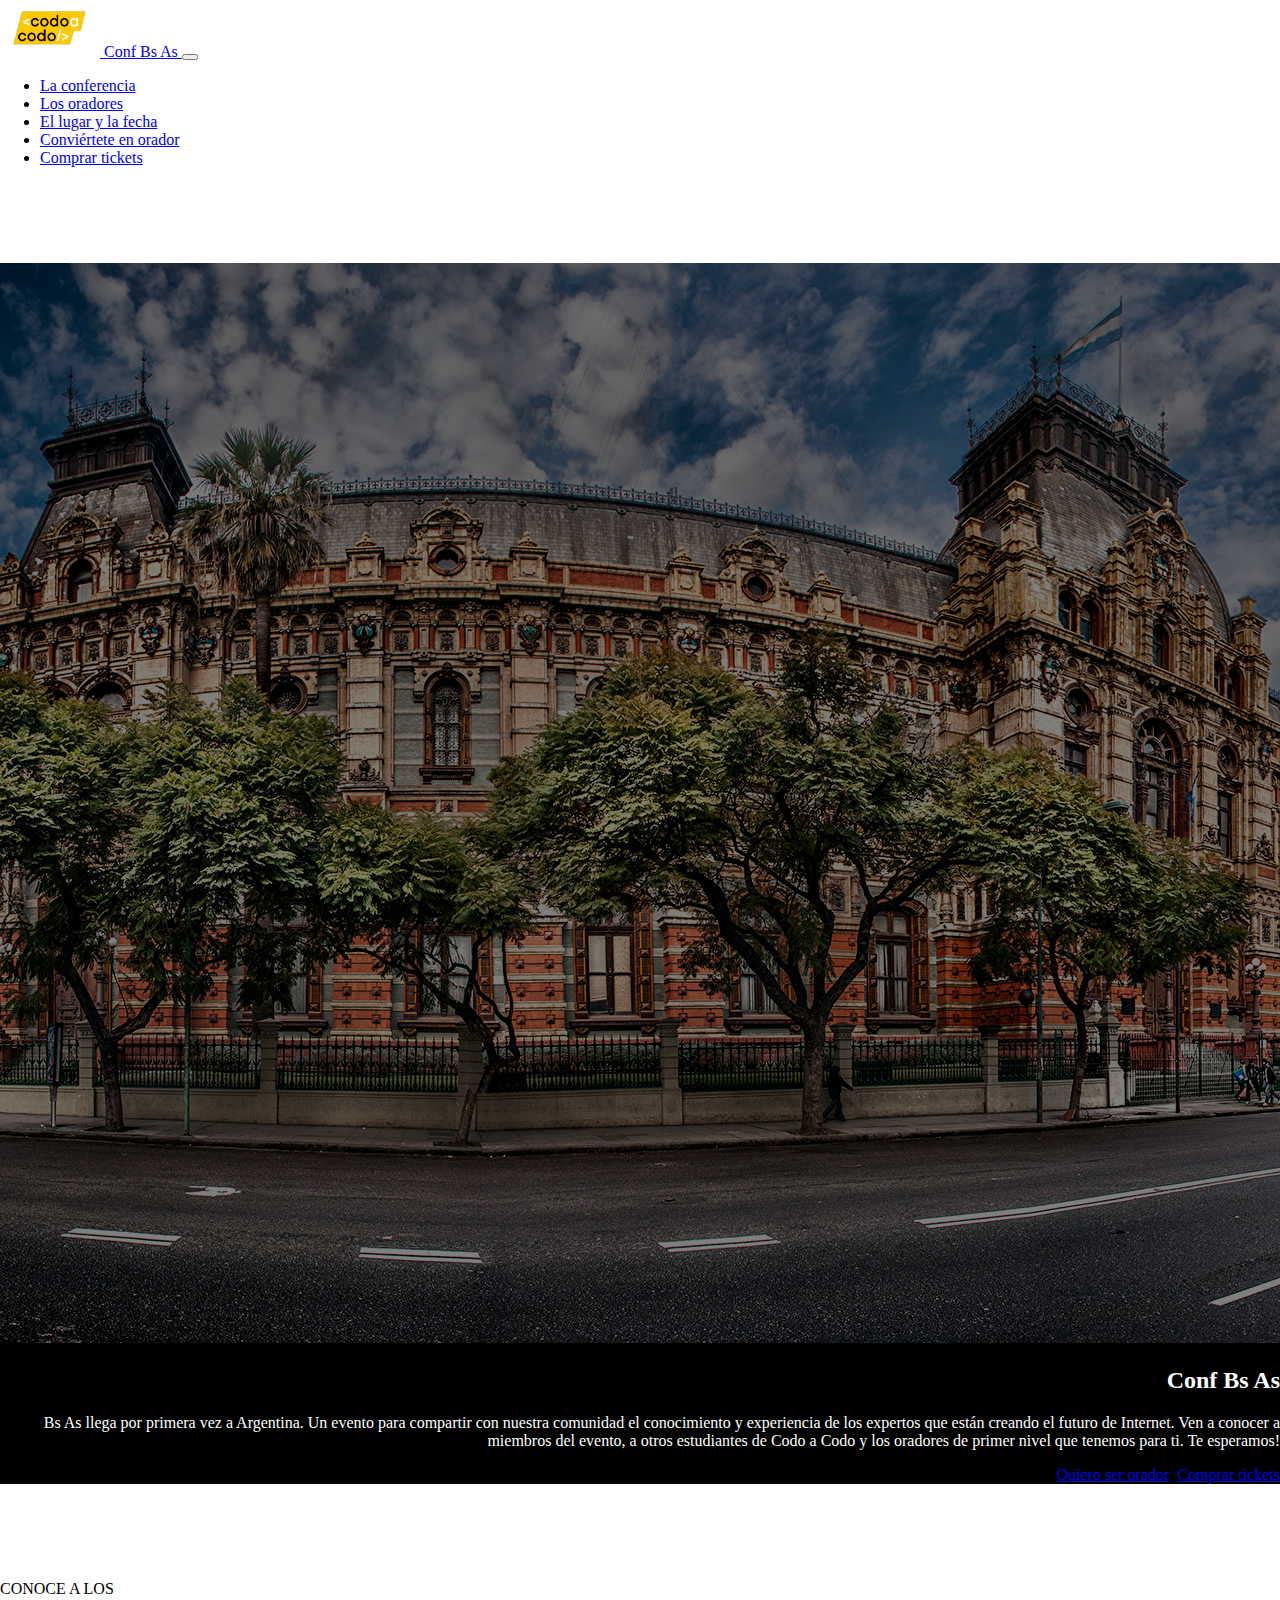
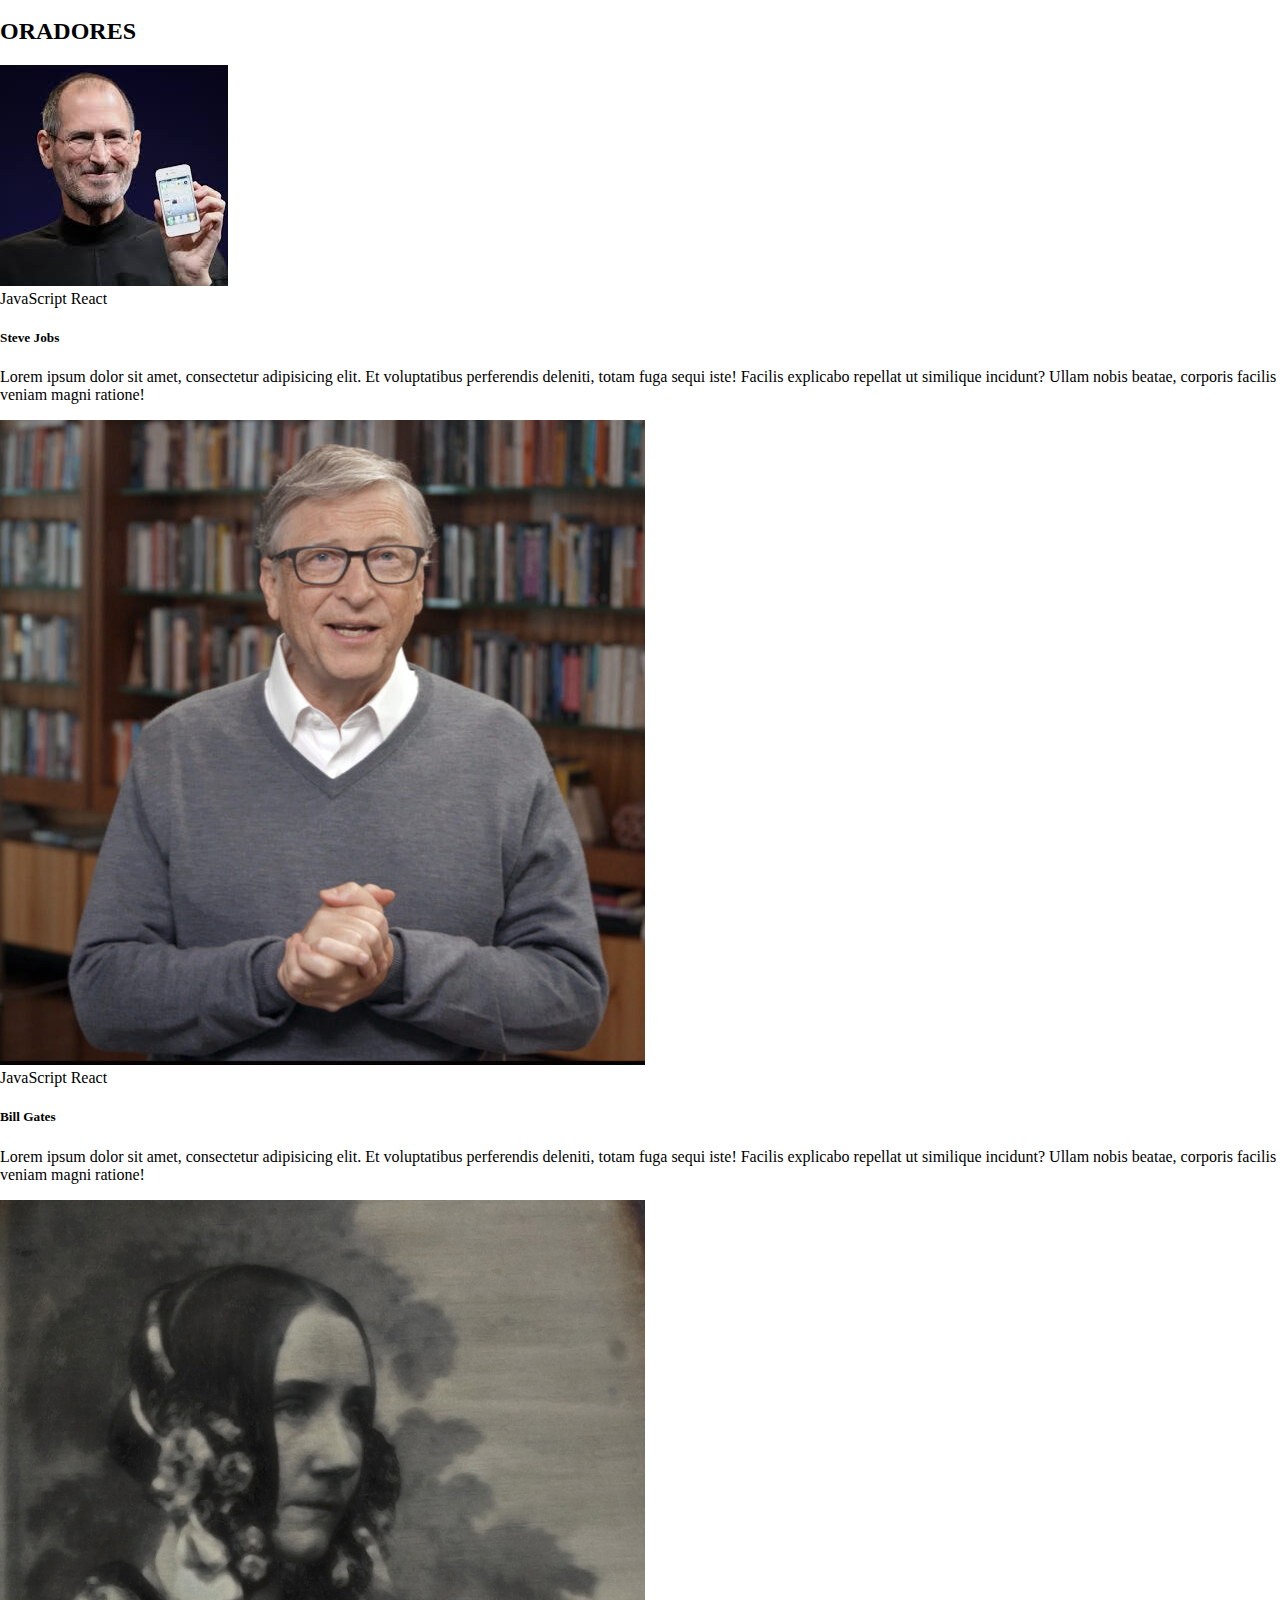
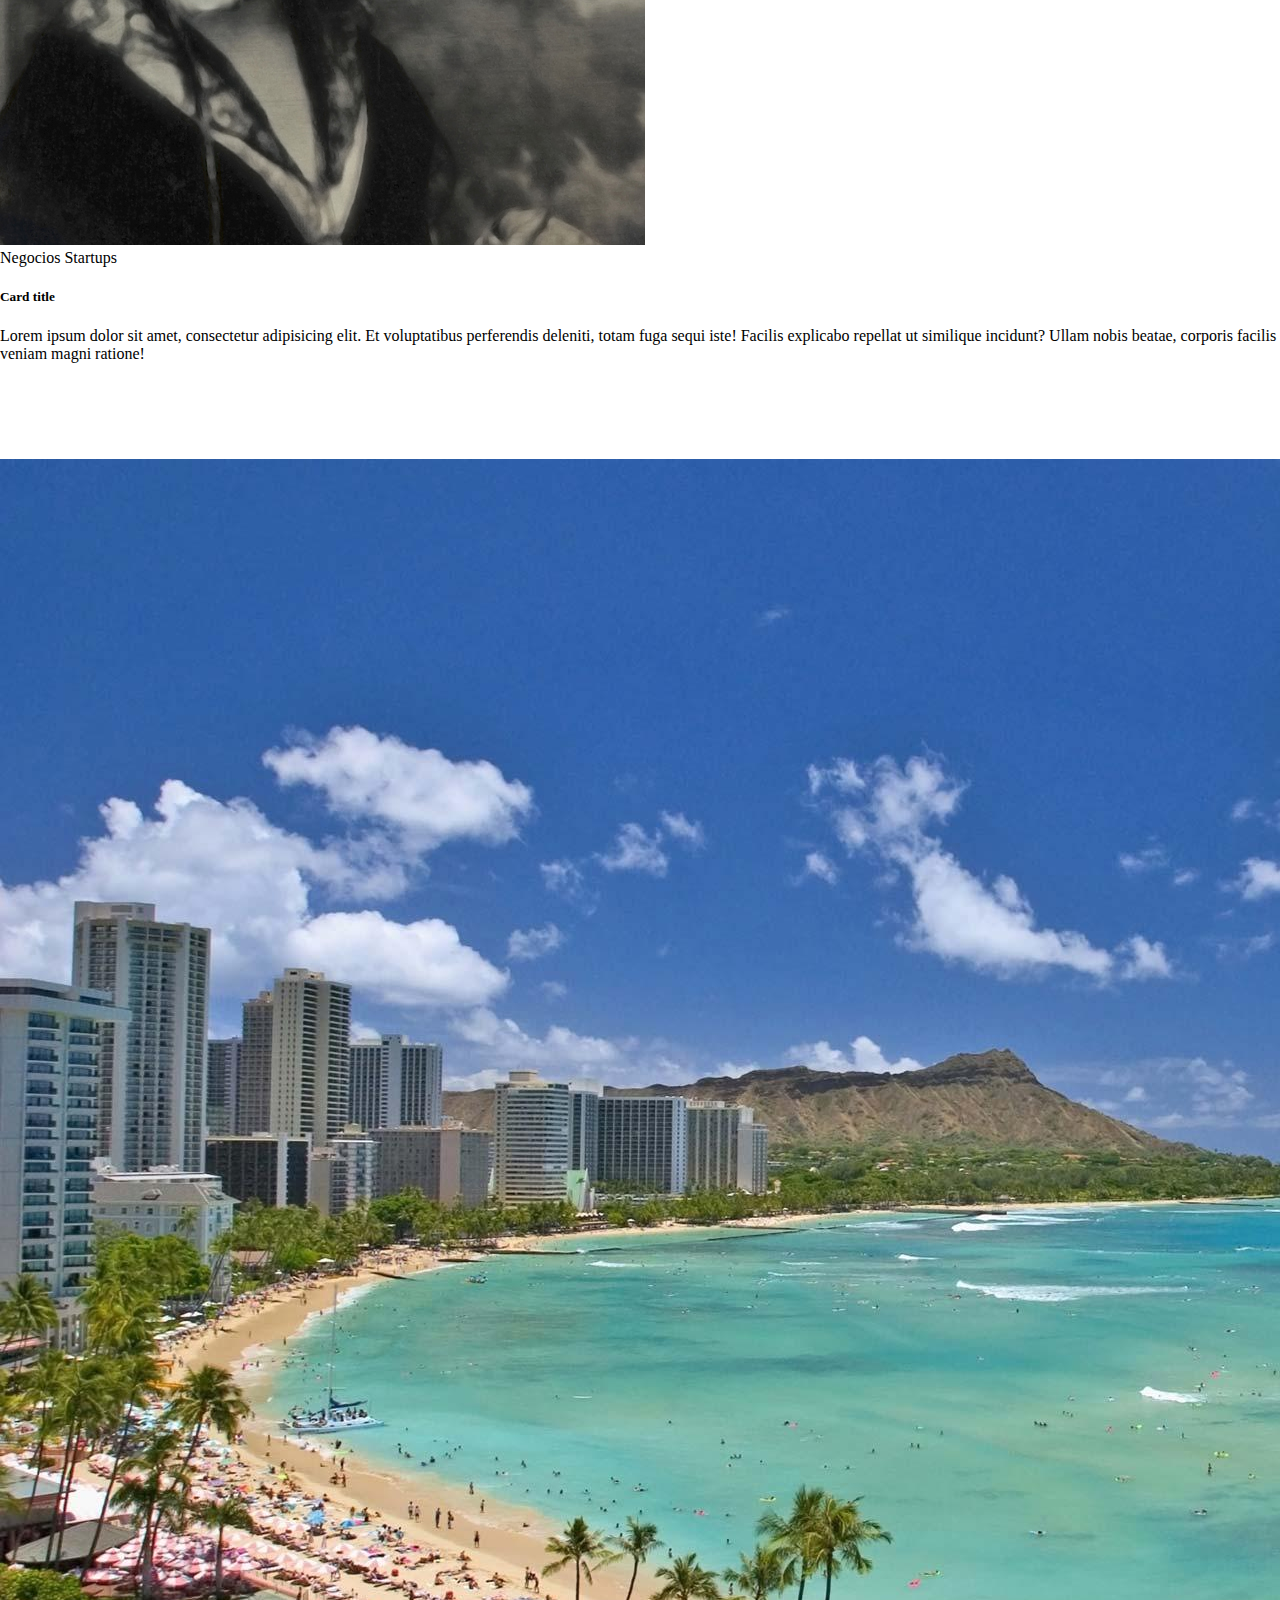
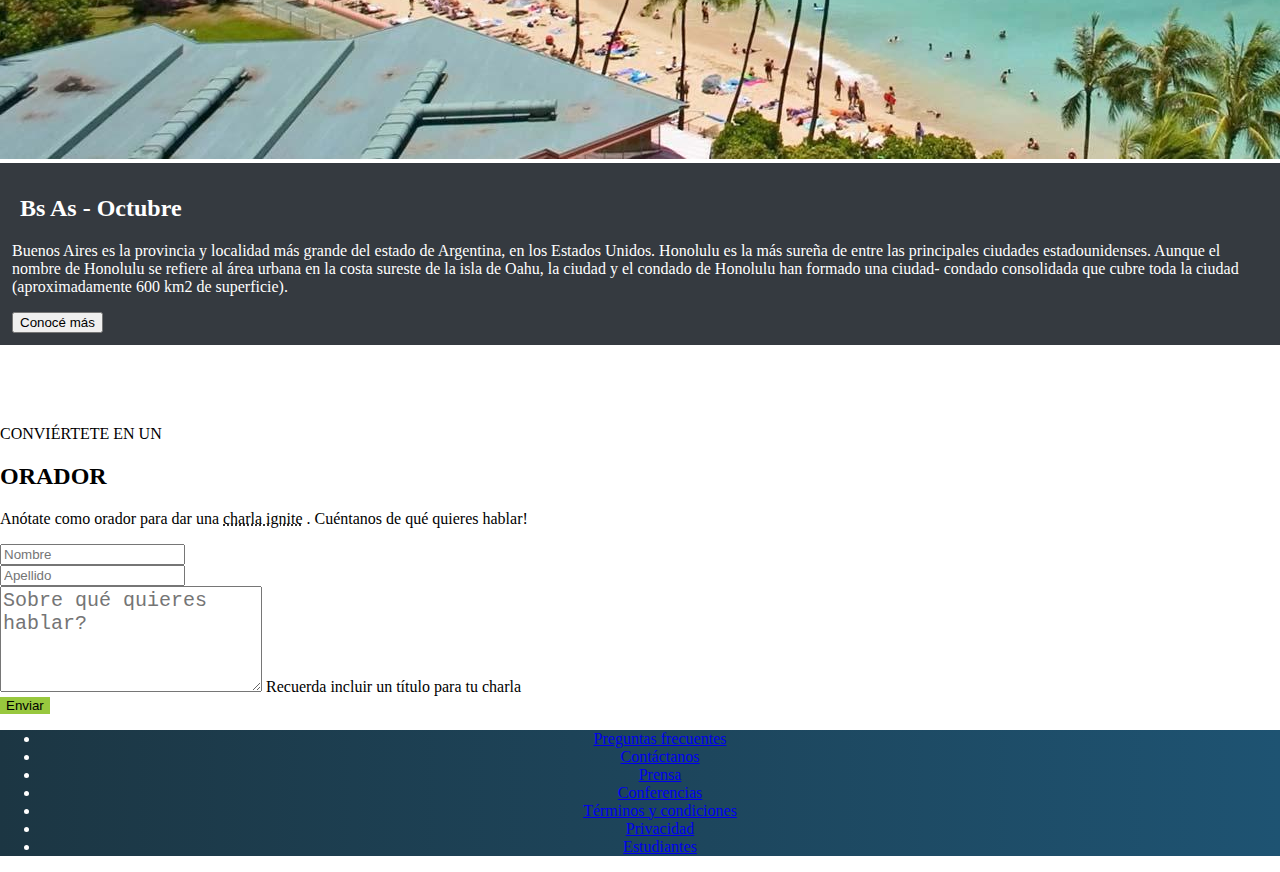
<file: index.html>
<!doctype html>
<html lang="es">

<head>
    <meta charset="utf-8">
    <meta name="viewport" content="width=device-width, initial-scale=1">
    <title>Codo a codo</title>
    <link href="https://cdn.jsdelivr.net/npm/bootstrap@5.3.0-alpha3/dist/css/bootstrap.min.css" rel="stylesheet"
        integrity="sha384-KK94CHFLLe+nY2dmCWGMq91rCGa5gtU4mk92HdvYe+M/SXH301p5ILy+dN9+nJOZ" crossorigin="anonymous">
    <link rel="stylesheet" href="assets/css/index.css">
</head>

<body>
    <!-- header ------------------------------------------------------------------------------------------>
    <header>
        <nav class="navbar navbar-expand-lg bg-body-secondary fixed-top" data-bs-theme="dark">
            <div class="container">
                <!-- logo -->
                <a class="navbar-brand" href="#">
                    <img src="./assets/img/codoacodo.png" alt="Logo" width="100" class="logo">
                    Conf Bs As
                </a>

                <button class="navbar-toggler" type="button" data-bs-toggle="collapse" data-bs-target="#navbarNav"
                    aria-controls="navbarNav" aria-expanded="false" aria-label="Toggle navigation" id="myButton">
                    <span class="navbar-toggler-icon"></span>
                </button>
                <!-- nav-items -->
                <div class="collapse navbar-collapse justify-content-end" id="navbarNav">
                    <ul class="navbar-nav">
                        <li class=" nav-item">
                            <a class="nav-link cambioClase text-white" href="#la_conferencia" id="conferencia">La
                                conferencia</a>
                        </li>
                        <li class="nav-item">
                            <a class="nav-link cambioClase" href="#los_oradores" id="oradores">Los
                                oradores</a>
                        </li>
                        <li class="nav-item">
                            <a class="nav-link cambioClase" href="#lugar_y_fecha" id="lugarFecha">El lugar y
                                la
                                fecha</a>
                        </li>
                        <li class="nav-item">
                            <a class="nav-link cambioClase" href="#conviertete_en_orador"
                                id="convierteteOrador">Conviértete
                                en orador</a>
                        </li>
                        <li class="nav-item">
                            <a class="nav-link text-success" href="tickets.html">Comprar tickets</a>
                        </li>
                    </ul>
                </div>
            </div>
        </nav>
    </header>
    <!-- front page -------------------------------------------------------------------------------------->
    <section id="la_conferencia">
        <div class="card front-page">
            <img src="./assets/img/ba1.jpg" alt="hawaii.jpg">
            <div class="row card-img-overlay p-lg-5 m-sm-0">
                <div class="col-12 col-sm-12 col-lg-8 col-xl-6 px-lg-5">
                    <h2>Conf Bs As</h2>
                    <p>Bs As llega por primera vez a Argentina. Un evento para compartir con nuestra comunidad el
                        conocimiento y
                        experiencia de los expertos que están creando el futuro de Internet. Ven a conocer a
                        miembros
                        del
                        evento, a
                        otros estudiantes de Codo a Codo y los oradores de primer nivel que tenemos para ti. Te
                        esperamos!
                    </p>
                    <a class="btn btn-outline-light" href="#conviertete_en_orador" id="btnConvierteteOrador">Quiero
                        ser orador</a>
                    <a class="btn btn-success" href="tickets.html">Comprar tickets</a>
                </div>
            </div>
        </div>
    </section>
    <!-- main -------------------------------------------------------------------------------------------->
    <section id="los_oradores">
        <main class="container">
            <div class="row">
                <div class="col text-center">
                    <p>CONOCE A LOS</p>
                    <h2>ORADORES</h2>
                </div>
            </div>
            <!-- main cards -->
            <div class="row main-body g-4">
                <!-- card -->
                <div class="col-sm-12 mb-2 col-md-6 col-lg-4 col-xl-3">
                    <div class="card">
                        <img src="./assets/img/steve.jpg" class="card-img-top" alt="...">
                        <div class="card-body">
                            <span class="badge text-bg-warning">JavaScript</span>
                            <span class="badge text-bg-info">React</span>
                            <h5 class="card-title">Steve Jobs</h5>
                            <p class="card-text">Lorem ipsum dolor sit amet, consectetur adipisicing elit. Et
                                voluptatibus
                                perferendis deleniti, totam fuga sequi iste! Facilis explicabo repellat ut similique
                                incidunt? Ullam nobis beatae, corporis facilis veniam magni ratione!</p>
                        </div>
                    </div>
                </div>
                <!-- card -->
                <div class="col-sm-12 mb-2 col-md-6 col-lg-4 col-xl-3">
                    <div class="card">
                        <img src="./assets/img/bill.jpg" class="card-img-top" alt="...">
                        <div class="card-body p-md-2 p-lg-3">
                            <span class="badge text-bg-warning">JavaScript</span>
                            <span class="badge text-bg-info">React</span>
                            <h5 class="card-title">Bill Gates</h5>
                            <p class="card-text">Lorem ipsum dolor sit amet, consectetur adipisicing elit. Et
                                voluptatibus
                                perferendis deleniti, totam fuga sequi iste! Facilis explicabo repellat ut similique
                                incidunt? Ullam nobis beatae, corporis facilis veniam magni ratione!</p>
                        </div>
                    </div>
                </div>
                <!-- card -->
                <div class="col-sm-12 mb-2 col-md-6 col-lg-4 col-xl-3">
                    <div class="card">
                        <img src="./assets/img/ada.jpeg" class="card-img-top" alt="...">
                        <div class="card-body">
                            <span class="badge text-bg-secondary">Negocios</span>
                            <span class="badge text-bg-danger">Startups</span>
                            <h5 class="card-title">Card title</h5>
                            <p class="card-text">Lorem ipsum dolor sit amet, consectetur adipisicing elit. Et
                                voluptatibus
                                perferendis deleniti, totam fuga sequi iste! Facilis explicabo repellat ut similique
                                incidunt? Ullam nobis beatae, corporis facilis veniam magni ratione!</p>
                        </div>
                    </div>
                </div>
            </div>
        </main>
    </section>
    <!-- info section ------------------------------------------------------------------------------------>
    <section id="lugar_y_fecha">
        <div class="container-fluid g-0 row">
            <div class="col-sm-12 col-lg-6 g-1">
                <img src="./assets/img/honolulu.jpg" class="img-fluid" alt="...">
            </div>
            <div class="col-sm-12 col-lg-6 g-1">
                <h2>Bs As - Octubre</h2>
                <p>Buenos Aires es la provincia y localidad más grande del estado de Argentina, en
                    los Estados Unidos. Honolulu es la más sureña de entre las principales ciudades estadounidenses.
                    Aunque el nombre de Honolulu se refiere al área urbana en la costa sureste de la isla de Oahu, la
                    ciudad y el condado de Honolulu han formado una ciudad- condado consolidada que cubre toda la ciudad
                    (aproximadamente 600 km2 de superficie).
                </p>
                <button class="btn btn btn-outline-light">
                    Conocé más
                </button>
            </div>
        </div>
    </section>
    <!-- form -------------------------------------------------------------------------------------------->
    <section id="conviertete_en_orador">
        <div class="container text-center">
            <span>CONVIÉRTETE EN UN</span>
            <h2>ORADOR</h2>
            <p>
                Anótate como orador para dar una
                <a class="underline" href="#">charla ignite</a>
                . Cuéntanos de qué quieres hablar!
            </p>
        </div>
        <form class="container row m-auto">
            <div class="col-sm-12 col-lg-10 col-xl-8">
                <div class="row">
                    <div class="col-sm-12 col-lg-6 mb-3">
                        <input type="text" class="form-control" placeholder="Nombre" id="name">

                    </div>
                    <div class="col-sm-12 col-lg-6 mb-3">
                        <input type="text" class="form-control" placeholder="Apellido" id="lastname">
                    </div>
                </div>
                <div>
                    <div>
                        <textarea class="form-control t-area" placeholder="Sobre qué quieres hablar?" id="Comments"></textarea>
                        <span class="text-secondary">Recuerda incluir un título para tu charla</span>
                    </div>
                </div>
                <button type="button" class="col-12 btn btn-success mt-3 btn-color">Enviar</button>
            </div>
        </form>
    </section>
    <!-- footer ------------------------------------------------------------------------------------------>
    <footer>
        <div class="container-fluid navbar-expand-lg mt-4 pb-1">
            <ul class="container navbar list-unstyled">
                <li class="col-12 col-sm-6 col-md-4 col-lg-1 mb-3 mb-sm-4 mb-lg-0"><a class="nav-link"
                        href="#">Preguntas frecuentes</a></li>
                <li class="col-12 col-sm-6 col-md-4 col-lg-1 mb-3 mb-sm-4 mb-lg-0"><a class="nav-link"
                        href="#">Contáctanos</a></li>
                <li class="col-12 col-sm-6 col-md-4 col-lg-1 mb-3 mb-sm-4 mb-lg-0"><a class="nav-link"
                        href="#">Prensa</a></li>
                <li class="col-12 col-sm-6 col-md-4 col-lg-1 mb-3 mb-sm-4 mb-lg-0"><a class="nav-link"
                        href="#">Conferencias</a></li>
                <li class="col-12 col-sm-6 col-md-4 col-lg-1 mb-3 mb-sm-4 mb-lg-0"><a class="nav-link" href="#">Términos
                        y condiciones</a></li>
                <li class="col-12 col-sm-6 col-md-4 col-lg-1 mb-3 mb-sm-4 mb-lg-0"><a class="nav-link"
                        href="#">Privacidad</a></li>
                <li class="col-12 col-sm-6 col-md-4 col-lg-1 mb-3 mb-sm-4 mb-lg-0"><a class="nav-link"
                        href="#">Estudiantes</a></li>
            </ul>
        </div>
    </footer>

    <script src="https://cdn.jsdelivr.net/npm/bootstrap@5.3.0-alpha3/dist/js/bootstrap.bundle.min.js"
        integrity="sha384-ENjdO4Dr2bkBIFxQpeoTz1HIcje39Wm4jDKdf19U8gI4ddQ3GYNS7NTKfAdVQSZe"
        crossorigin="anonymous"></script>
    <script src="assets/js/index.js"></script>
</body>

</html>
</file>
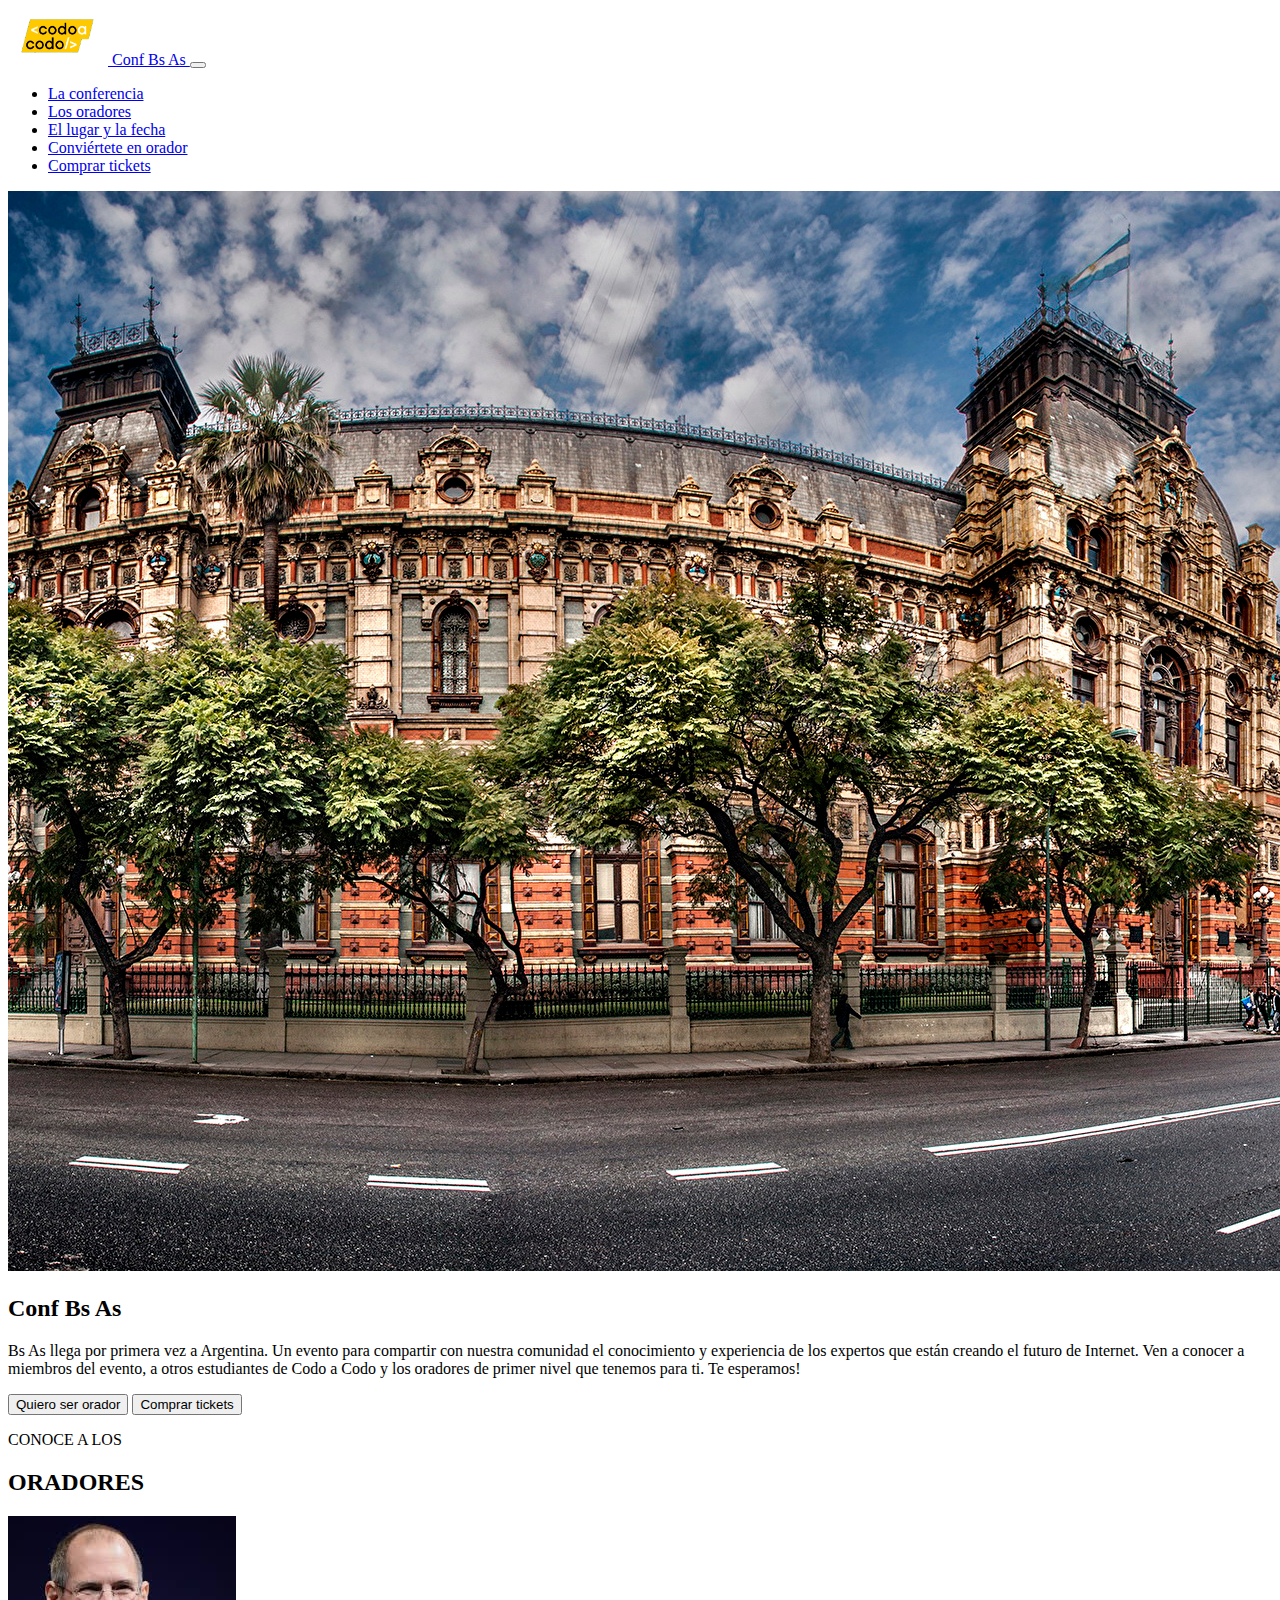
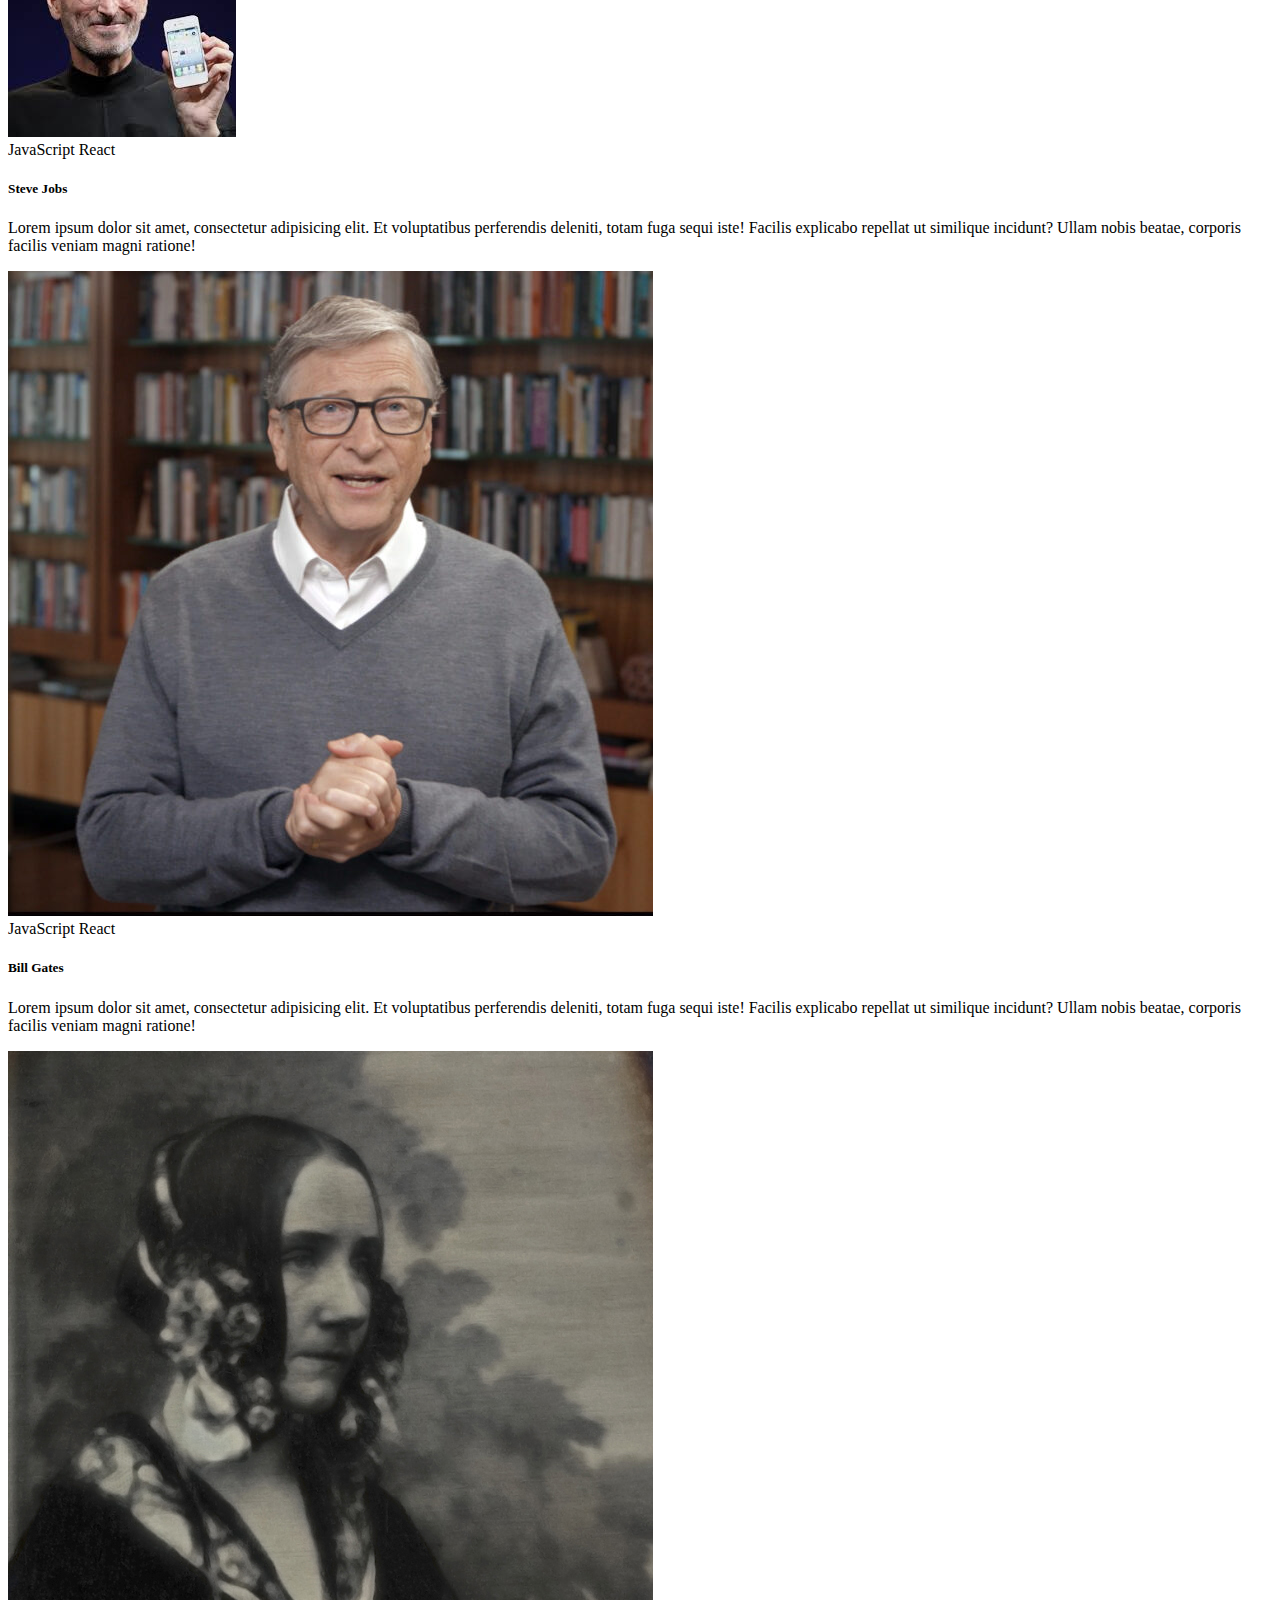
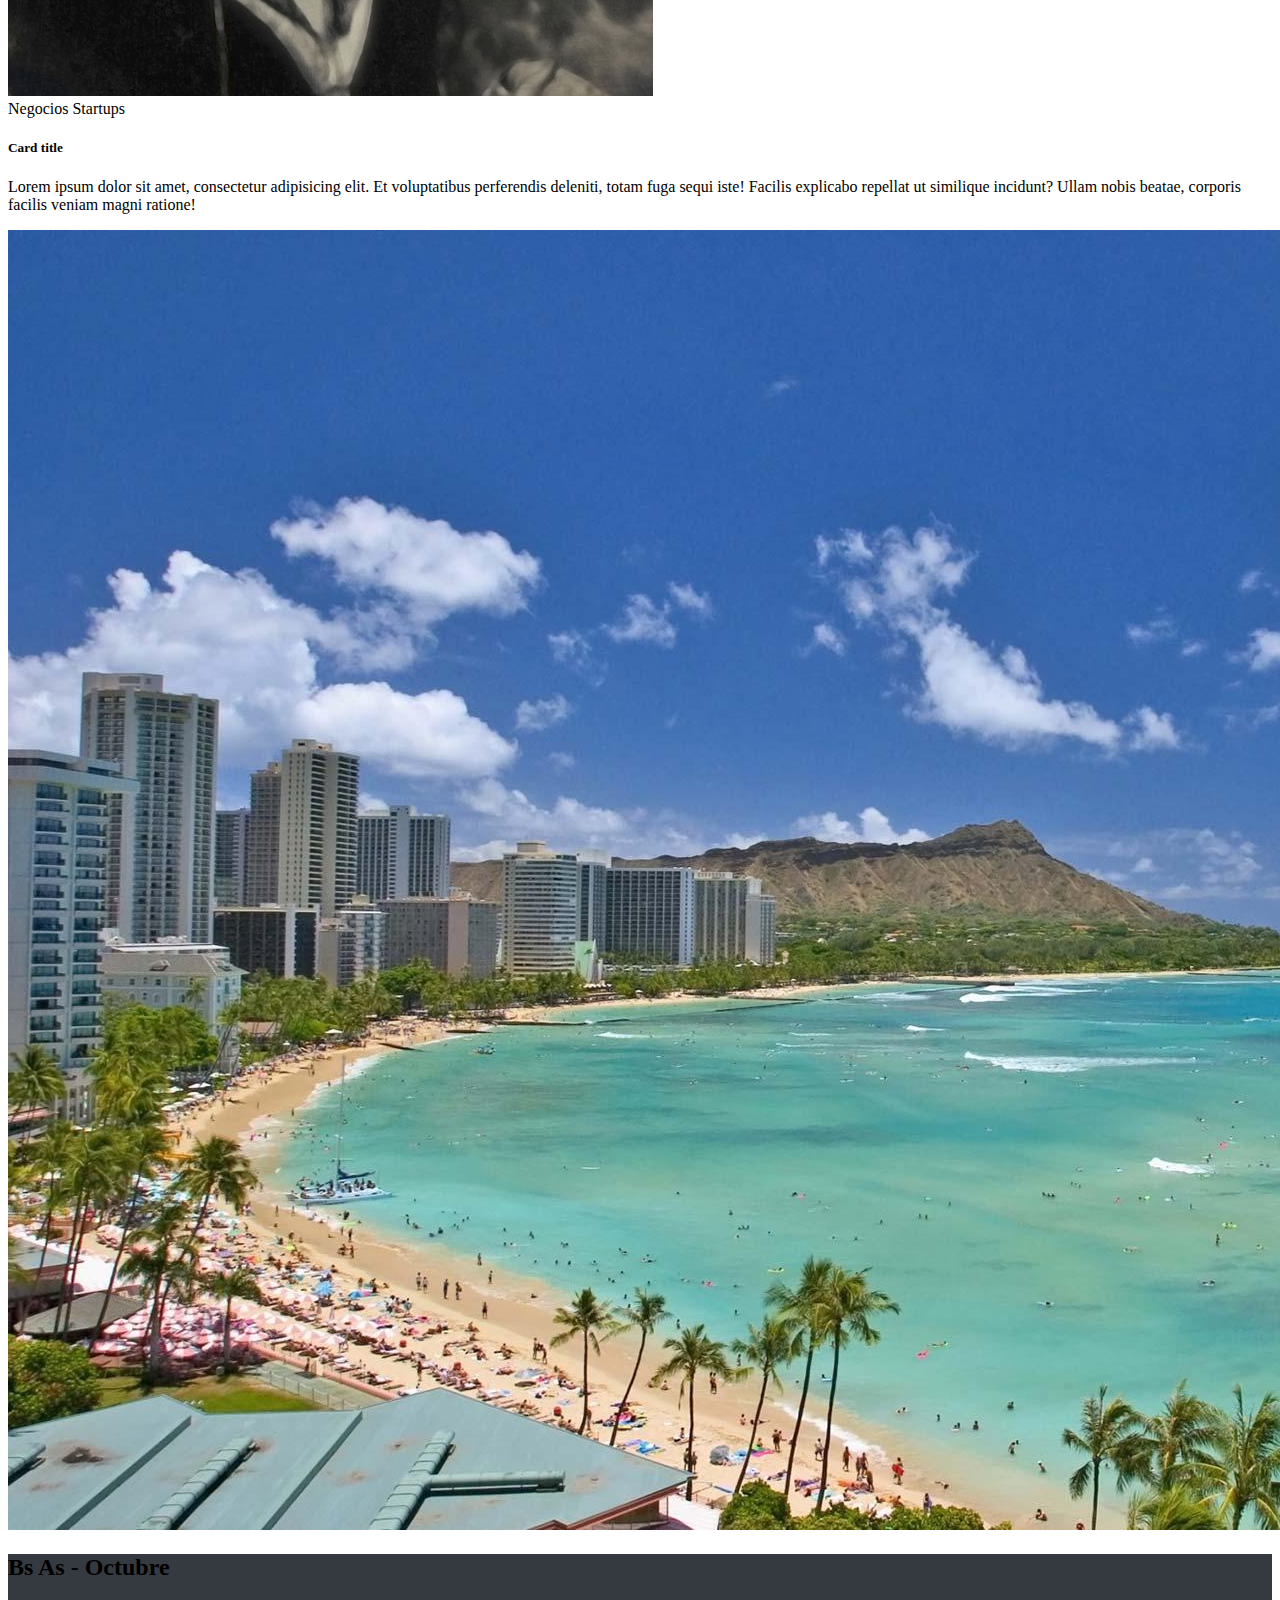
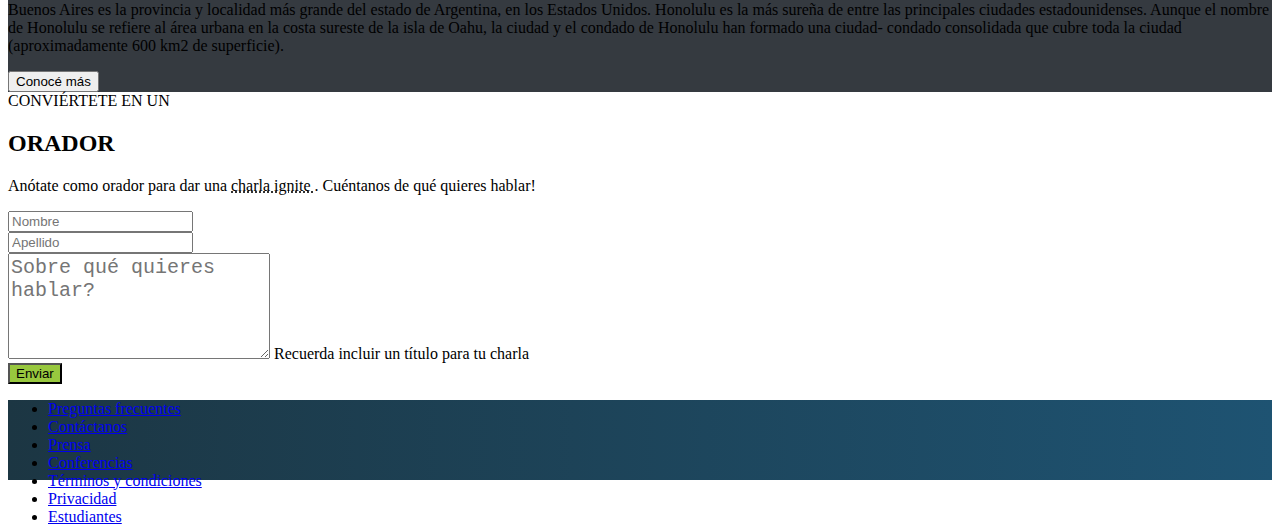
<file: html/index.html>
<!doctype html>
<html lang="es">

<head>
    <meta charset="utf-8">
    <meta name="viewport" content="width=device-width, initial-scale=1">
    <title>Codo a codo</title>
    <link href="https://cdn.jsdelivr.net/npm/bootstrap@5.3.0-alpha3/dist/css/bootstrap.min.css" rel="stylesheet"
        integrity="sha384-KK94CHFLLe+nY2dmCWGMq91rCGa5gtU4mk92HdvYe+M/SXH301p5ILy+dN9+nJOZ" crossorigin="anonymous">
</head>

<body>
    <!-- header ------------------------------------------------------------------------------------------>
    <header>
        <nav class="navbar navbar-expand-lg bg-body-secondary fixed-top" data-bs-theme="dark">
            <div class="container">
                <!-- logo -->
                <a class="navbar-brand" href="#">
                    <img src="../assets/img/codoacodo.png" alt="Logo" width="100"
                        class="d-inline-block align-content-center">
                    Conf Bs As
                </a>
                <button class="navbar-toggler" type="button" data-bs-toggle="collapse" data-bs-target="#navbarNav"
                    aria-controls="navbarNav" aria-expanded="false" aria-label="Toggle navigation">
                    <span class="navbar-toggler-icon"></span>
                </button>
                <!-- nav-items -->
                <div class="collapse navbar-collapse justify-content-end" id="navbarNav">
                    <ul class="navbar-nav">
                        <li class=" nav-item">
                            <a class="nav-link text-white" href="#la_conferencia">La conferencia</a>
                        </li>
                        <li class="nav-item">
                            <a class="nav-link text-muted" href="#los_oradores">Los oradores</a>
                        </li>
                        <li class="nav-item">
                            <a class="nav-link text-muted" href="#lugar_y_fecha">El lugar y la fecha</a>
                        </li>
                        <li class="nav-item">
                            <a class="nav-link text-muted" href="#convierte_en_orador">Conviértete en orador</a>
                        </li>
                        <li class="nav-item">
                            <a class="nav-link text-success" href="#">Comprar tickets</a>
                        </li>
                    </ul>
                </div>
            </div>
        </nav>
    </header>
    <!-- front page -------------------------------------------------------------------------------------->
    <a name="la_conferencia"></a>
    <section>
        <div class="card text-white bg-black">
            <img class="opacity-50" alt="hawaii.jpg" src="../assets/img/hawaii.jpg">
            <div class="row card-img-overlay justify-content-end align-content-center p-5">
                <div class="col-sm-12 col-lg-8 col-xl-6  text-end px-5">
                    <h2>Conf Bs As</h2>
                    <p>Bs As llega por primera vez a Argentina. Un evento para compartir con nuestra comunidad el
                        conocimiento y
                        experiencia de los expertos que están creando el futuro de Internet. Ven a conocer a
                        miembros
                        del
                        evento, a
                        otros estudiantes de Codo a Codo y los oradores de primer nivel que tenemos para ti. Te
                        esperamos!
                    </p>
                    <button type="button" class="btn btn-outline-light mx-1">Quiero ser orador</button>
                    <button type="button" class="btn btn-success">Comprar tickets</button>
                </div>
            </div>
        </div>
    </section>
    <!-- main -------------------------------------------------------------------------------------------->
    <a name="los_oradores"></a>
    <main class="container mt-3">
        <div class="row">
            <div class="col text-center">
                <p>CONOCE A LOS</p>
                <h2>ORADORES</h2>
            </div>
        </div>
        <!-- main cards -->
        <div class="row g-4 justify-content-center">
            <!-- card -->
            <div class="col-sm-12 mb-2 col-md-6 col-lg-4 col-xl-3">
                <div class="card">
                    <img src="../assets/img/steve.jpg" class="card-img-top" alt="...">
                    <div class="card-body">
                        <span class="badge text-bg-warning">JavaScript</span>
                        <span class="badge text-bg-info">React</span>
                        <h5 class="card-title">Steve Jobs</h5>
                        <p class="card-text">Lorem ipsum dolor sit amet, consectetur adipisicing elit. Et voluptatibus
                            perferendis deleniti, totam fuga sequi iste! Facilis explicabo repellat ut similique
                            incidunt? Ullam nobis beatae, corporis facilis veniam magni ratione!</p>
                    </div>
                </div>
            </div>
            <!-- card -->
            <div class="col-sm-12 mb-2 col-md-6 col-lg-4 col-xl-3">
                <div class="card">
                    <img src="../assets/img/bill.jpg" class="card-img-top" alt="...">
                    <div class="card-body p-md-2 p-lg-3">
                        <span class="badge text-bg-warning">JavaScript</span>
                        <span class="badge text-bg-info">React</span>
                        <h5 class="card-title">Bill Gates</h5>
                        <p class="card-text">Lorem ipsum dolor sit amet, consectetur adipisicing elit. Et voluptatibus
                            perferendis deleniti, totam fuga sequi iste! Facilis explicabo repellat ut similique
                            incidunt? Ullam nobis beatae, corporis facilis veniam magni ratione!</p>
                    </div>
                </div>
            </div>
            <!-- card -->
            <div class="col-sm-12 mb-2 col-md-6 col-lg-4 col-xl-3">
                <div class="card">
                    <img src="../assets/img/ada.jpeg" class="card-img-top" alt="...">
                    <div class="card-body">
                        <span class="badge text-bg-secondary">Negocios</span>
                        <span class="badge text-bg-danger">Startups</span>
                        <h5 class="card-title">Card title</h5>
                        <p class="card-text">Lorem ipsum dolor sit amet, consectetur adipisicing elit. Et voluptatibus
                            perferendis deleniti, totam fuga sequi iste! Facilis explicabo repellat ut similique
                            incidunt? Ullam nobis beatae, corporis facilis veniam magni ratione!</p>
                    </div>
                </div>
            </div>
        </div>
    </main>
    <!-- info section ------------------------------------------------------------------------------------>
    <a name="lugar_y_fecha"></a>
    <section class="container-fluid g-0">
        <div class="row">
            <div class="col-sm-12 col-lg-6 g-1">
                <img src="../assets/img/honolulu.jpg" class="img-fluid" alt="...">
            </div>
            <div class="col-sm-12 col-lg-6 g-1 p-3" style="background-color: #353A40;">
                <h2 class="text-white pl-2">Bs As - Octubre</h2>
                <p class="text-white">Buenos Aires es la provincia y localidad más grande del estado de Argentina, en
                    los Estados Unidos. Honolulu es la más sureña de entre las principales ciudades estadounidenses.
                    Aunque el nombre de Honolulu se refiere al área urbana en la costa sureste de la isla de Oahu, la
                    ciudad y el condado de Honolulu han formado una ciudad- condado consolidada que cubre toda la ciudad
                    (aproximadamente 600 km2 de superficie).
                </p>
                <button class="btn btn btn-outline-light">
                    Conocé más
                </button>
            </div>
        </div>
    </section>
    <!-- form -------------------------------------------------------------------------------------------->
    <a name="convierte_en_orador"></a>
    <section class="container justify-content-center">
        <div class="text-center">
            <span>CONVIÉRTETE EN UN</span>
            <h2>ORADOR</h2>
            <p>
                Anótate como orador para dar una
                <span style="text-decoration: underline dotted">charla ignite </span>
                . Cuéntanos de qué quieres hablar!
            </p>
        </div>
        <form class="container row justify-content-center mt-4">
            <div class="col-sm-12 col-lg-10 col-xl-8">
                <div class="row">
                    <div class="col-sm-12 col-lg-6 mb-3">
                        <input type="text" class="form-control" placeholder="Nombre" id="name">

                    </div>
                    <div class="col-sm-12 col-lg-6 mb-3">
                        <input type="text" class="form-control" placeholder="Apellido" id="lastname">
                    </div>
                </div>
                <div>
                    <div>
                        <textarea class="form-control" style="height: 100px; font-size: 20px"
                            placeholder="Sobre qué quieres hablar?" id="Comments"></textarea>
                        <span class="text-secondary">Recuerda incluir un título para tu charla</span>
                    </div>
                </div>
                <button type="submit" class="col-12 btn mt-3" style="background-color:#98C83E;">Enviar</button>
            </div>
        </form>
    </section>
    <!-- footer ------------------------------------------------------------------------------------------>
    <footer>
        <nav class="container-fluid navbar-expand mt-4"
            style="background: linear-gradient(to right, #1C3643, #1E5372); height: 80px;">
            <ul class="container navbar-nav justify-content-between text-center align-items-center text-white">
                <li class="col-1"><a class="nav-link" href="#">Preguntas frecuentes</a></li>
                <li class="col-1"><a class="nav-link" href="#">Contáctanos</a></li>
                <li class="col-1"><a class="nav-link" href="#">Prensa</a></li>
                <li class="col-1"><a class="nav-link" href="#">Conferencias</a></li>
                <li class="col-1"><a class="nav-link" href="#">Términos y condiciones</a></li>
                <li class="col-1"><a class="nav-link" href="#">Privacidad</a></li>
                <li class="col-1"><a class="nav-link" href="#">Estudiantes</a></li>
            </ul>
        </nav>

    </footer>
    <script src="https://cdn.jsdelivr.net/npm/bootstrap@5.3.0-alpha3/dist/js/bootstrap.bundle.min.js"
        integrity="sha384-ENjdO4Dr2bkBIFxQpeoTz1HIcje39Wm4jDKdf19U8gI4ddQ3GYNS7NTKfAdVQSZe"
        crossorigin="anonymous"></script>

</body>

</html>
</file>
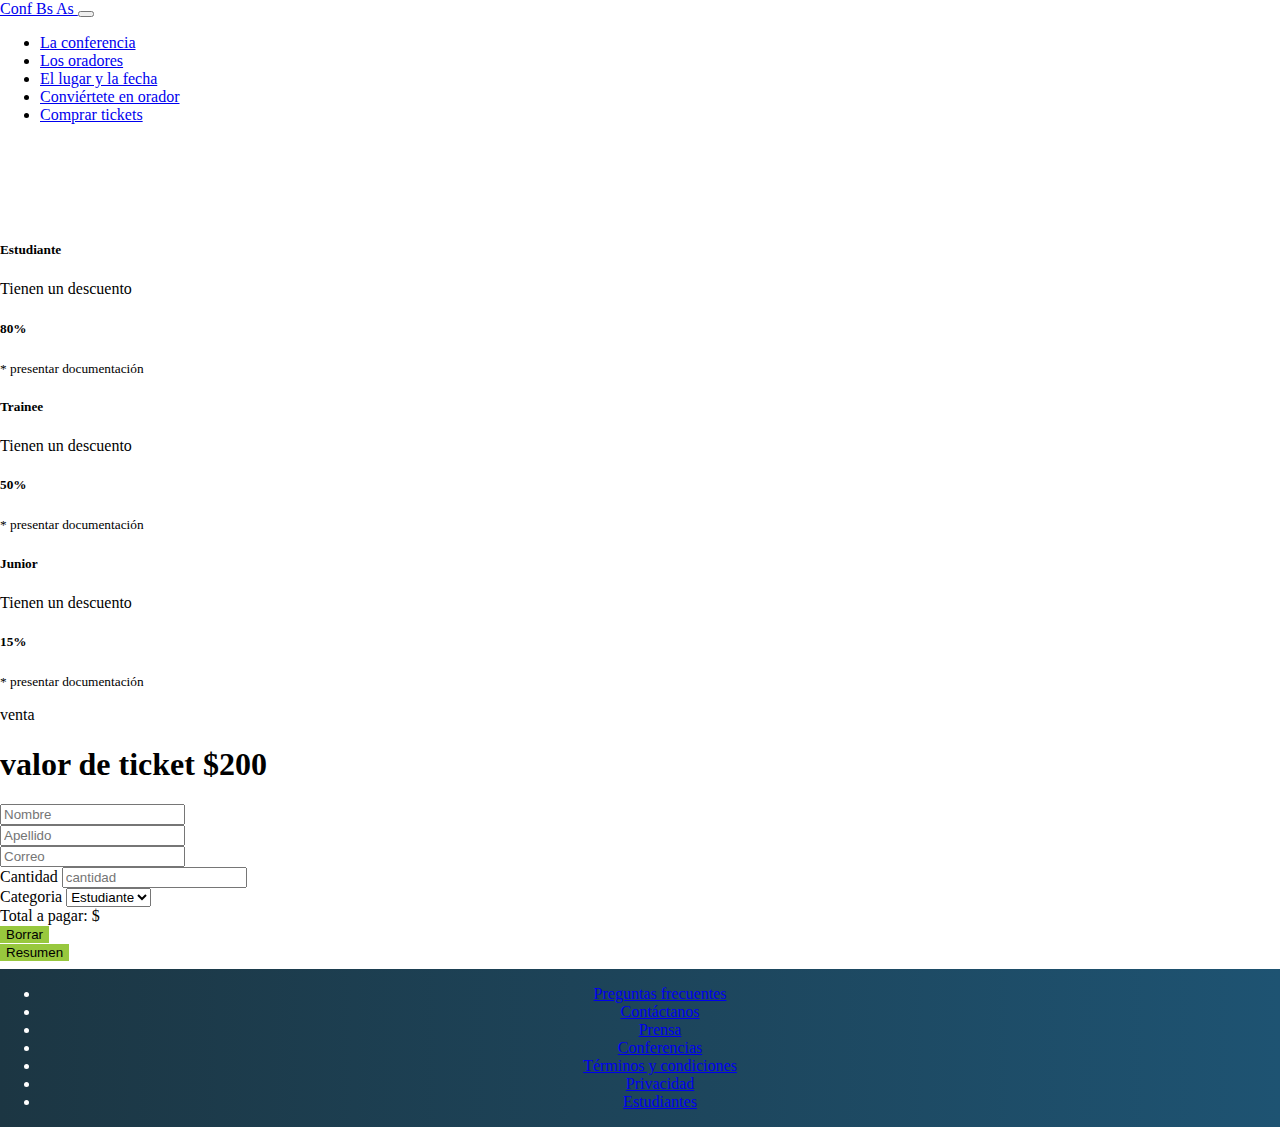
<file: tickets.html>
<!doctype html>
<html lang="es">

<head>
    <meta charset="utf-8">
    <meta name="viewport" content="width=device-width, initial-scale=1">
    <title>Codo a codo</title>
    <link href="https://cdn.jsdelivr.net/npm/bootstrap@5.3.0-alpha3/dist/css/bootstrap.min.css" rel="stylesheet"
        integrity="sha384-KK94CHFLLe+nY2dmCWGMq91rCGa5gtU4mk92HdvYe+M/SXH301p5ILy+dN9+nJOZ" crossorigin="anonymous">
    <link rel="stylesheet" href="assets/css/tickets.css">
</head>

<body>
    <!-- header ------------------------------------------------------------------------------------------>
    <header>
        <nav class="navbar navbar-expand-lg bg-body-secondary fixed-top" data-bs-theme="dark">
            <div class="container">
                <!-- logo -->
                <a class="navbar-brand" href="index.html">
                    Conf Bs As
                </a>

                <button class="navbar-toggler" type="button" data-bs-toggle="collapse" data-bs-target="#navbarNav"
                    aria-controls="navbarNav" aria-expanded="false" aria-label="Toggle navigation" id="myButton">
                    <span class="navbar-toggler-icon"></span>
                </button>
                <!-- nav-items -->
                <div class="collapse navbar-collapse justify-content-end" id="navbarNav">
                    <ul class="navbar-nav">
                        <li class=" nav-item">
                            <a class="nav-link" href="index.html#la_conferencia" id="conferencia">La
                                conferencia</a>
                        </li>
                        <li class="nav-item">
                            <a class="nav-link" href="index.html#los_oradores" id="oradores">Los
                                oradores</a>
                        </li>
                        <li class="nav-item">
                            <a class="nav-link" href="index.html#lugar_y_fecha" id="lugarFecha">El lugar y
                                la
                                fecha</a>
                        </li>
                        <li class="nav-item">
                            <a class="nav-link" href="index.html#conviertete_en_orador"
                                id="convierteteOrador">Conviértete
                                en orador</a>
                        </li>
                        <li class="nav-item">
                            <a class="nav-link text-success" href="#">Comprar tickets</a>
                        </li>
                    </ul>
                </div>
            </div>
        </nav>
    </header>
    <!-- form -------------------------------------------------------------------------------------------->
    <main>
        <div class="container row m-auto text-center">
            <div class="col-sm-12 col-lg-10 col-xl-8">
                <div class="row">
                    <div class="col-12 col-sm-4">
                        <div class="card border-primary">
                            <div class="card-body">
                                <h5 class="card-title">Estudiante</h5>
                                <p class="card-text">Tienen un descuento</p>
                                <h5 class="card-title">80%</h5>
                                <p class="card-text"><small class="text-muted">* presentar documentación</small></p>
                            </div>
                        </div>
                    </div>
                    <div class="col-12 col-sm-4">
                        <div class="card border-success">
                            <div class="card-body">
                                <h5 class="card-title">Trainee</h5>
                                <p class="card-text">Tienen un descuento</p>
                                <h5 class="card-title">50%</h5>
                                <p class="card-text"><small class="text-muted">* presentar documentación</small></p>
                            </div>
                        </div>
                    </div>
                    <div class="col-12 col-sm-4">
                        <div class="card border-warning">
                            <div class="card-body">
                                <h5 class="card-title">Junior</h5>
                                <p class="card-text">Tienen un descuento</p>
                                <h5 class="card-title">15%</h5>
                                <p class="card-text"><small class="text-muted">* presentar documentación</small></p>
                            </div>
                        </div>
                    </div>

                </div>
                <div class="text-uppercase">
                    <span>venta</span>
                    <h1>valor de ticket $200</h1>
                </div>
            </div>
        </div>
        <form class="container row m-auto" novalidate>
            <div class="col-sm-12 col-lg-10 col-xl-8">
                <div class="row g-3">
                    <div class="col-6">
                        <input type="text" class="form-control" placeholder="Nombre" id="name">
                    </div>
                    <div class="col-6">
                        <input type="text" class="form-control" placeholder="Apellido" id="lastname">
                    </div>
                    <div class="col-12">
                        <input type="email" class="form-control" placeholder="Correo" id="email">
                    </div>
                    <div class="col-6">
                        <label class="form-label" for="cantidad">Cantidad</label>
                        <input type="text" class="form-control" placeholder="cantidad" id="cantidad">
                    </div>
                    <div class="col-6">
                        <label class="form-label" for="categoria">Categoria</label>
                        <select class="form-select" id="categoria">
                            <option value="estudiante">Estudiante</option>
                            <option value="trainee">Trainee</option>
                            <option value="junior">Junior</option>
                        </select>
                    </div>
                    <div class="alert alert-primary" role="alert">
                        <span id="total">Total a pagar: $</span>
                    </div>
                    <div class="col-6">
                        <button type="reset" class="col-12 btn btn-success btn-color" id="buttonBorrar">Borrar</button>
                    </div>
                    <div class="col-6">
                        <button type="button" class="col-12 btn btn-success btn-color" id="buttonResumen">Resumen</button>
                    </div>
                </div>
            </div>
        </form>

    </main>
    <!-- footer ------------------------------------------------------------------------------------------>
    <footer>
        <div class="container-fluid navbar-expand-lg">
            <ul class="container navbar list-unstyled">
                <li class="col-12 col-sm-6 col-md-4 col-lg-1 mb-3 mb-sm-4 mb-lg-0"><a class="nav-link"
                        href="#">Preguntas frecuentes</a></li>
                <li class="col-12 col-sm-6 col-md-4 col-lg-1 mb-3 mb-sm-4 mb-lg-0"><a class="nav-link"
                        href="#">Contáctanos</a></li>
                <li class="col-12 col-sm-6 col-md-4 col-lg-1 mb-3 mb-sm-4 mb-lg-0"><a class="nav-link"
                        href="#">Prensa</a></li>
                <li class="col-12 col-sm-6 col-md-4 col-lg-1 mb-3 mb-sm-4 mb-lg-0"><a class="nav-link"
                        href="#">Conferencias</a></li>
                <li class="col-12 col-sm-6 col-md-4 col-lg-1 mb-3 mb-sm-4 mb-lg-0"><a class="nav-link" href="#">Términos
                        y condiciones</a></li>
                <li class="col-12 col-sm-6 col-md-4 col-lg-1 mb-3 mb-sm-4 mb-lg-0"><a class="nav-link"
                        href="#">Privacidad</a></li>
                <li class="col-12 col-sm-6 col-md-4 col-lg-1 mb-3 mb-sm-4 mb-lg-0"><a class="nav-link"
                        href="#">Estudiantes</a></li>
            </ul>
        </div>
    </footer>

    <script src="https://cdn.jsdelivr.net/npm/bootstrap@5.3.0-alpha3/dist/js/bootstrap.bundle.min.js"
        integrity="sha384-ENjdO4Dr2bkBIFxQpeoTz1HIcje39Wm4jDKdf19U8gI4ddQ3GYNS7NTKfAdVQSZe"
        crossorigin="anonymous"></script>
    <script src="assets/js/tickets.js"></script>
</body>

</html>
</file>
<file: assets/css/index.css>
body {
    padding: 0;
    margin: 0;
}

.logo {
    display: inline-block;
    align-content: center;
}

section {
    padding-top: 80px;
}

.front-page {
    background-color: black;
    border-radius: 0;
    min-height: 400px;
    color: white;
}

.front-page img {
    opacity: 50%;
    min-height: 400px;
}

.front-page div {
    justify-content: end;
    align-content: center;
    text-align: end;
}

#btnConvierteteOrador {
    margin-left: 0.25rem;
    margin-right: 0.25rem;
}

main {
    margin-top: 0.75rem;
}

.main-body {
    justify-content: center;
}

#lugar_y_fecha div div:nth-child(2) {
    background-color: #353A40;
    color: white;
    padding: 0.75rem;
}

#lugar_y_fecha div div:nth-child(2) h2 {
    padding-left: 0.5rem;
}

#conviertete_en_orador * {
    justify-content: center;
}

.underline {
    color: black;
    text-decoration: underline dotted;
}
.t-area{
    height: 100px; 
    font-size: 20px;
}
.btn-color {
    border: 0;
    background-color: #98C83E;
}

footer{
    background: linear-gradient(to right, #1C3643, #1E5372);
    justify-content: space-between;
    text-align: center;
    align-items: center;
    color: white;
}
</file>
<file: assets/css/tickets.css>
html,
body {
    height: 100%;
}

body {
    padding: 0;
    margin: 0;
    display: flex;
    flex-direction: column;
}

main {
    padding-top: 80px;
    flex: 1;
    margin-bottom: 0.5rem;
}

main * {
    justify-content: center;
}

.btn-color {
    border: 0;
    background-color: #98C83E;
}

footer {
    flex-shrink: 0;
    background: linear-gradient(to right, #1C3643, #1E5372);
    justify-content: space-between;
    text-align: center;
    align-items: center;
    color: white;
}
</file>
